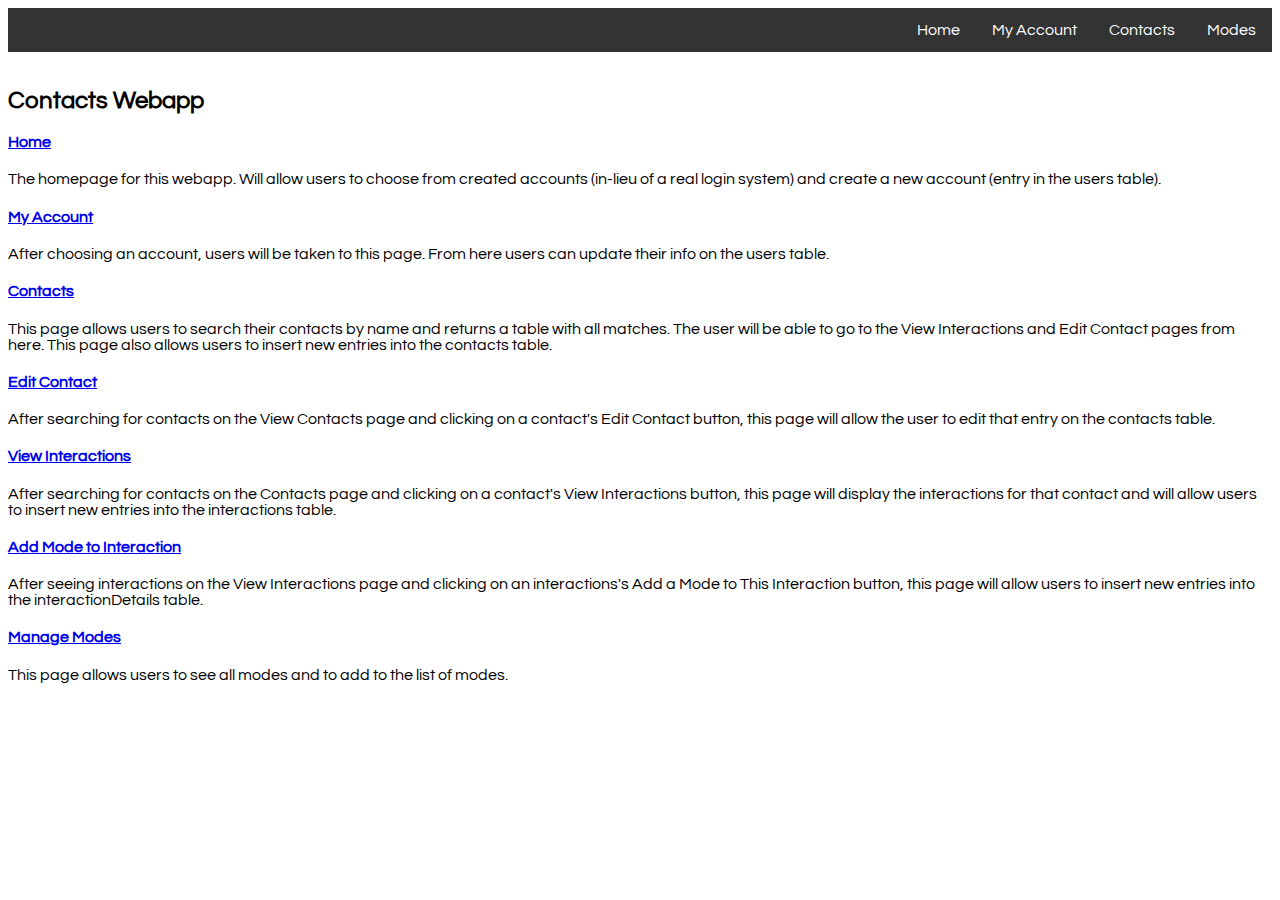
<file: index.html>
<!DOCTYPE html>
<html>

<head>
  <meta charset="UTF-8">
  <meta name="viewport" content="width=device-width, initial-scale=1.0">
  <title>CS 340 Contacts Webapp</title>
  <link href="https://fonts.googleapis.com/css?family=Questrial&display=swap" rel="stylesheet">
  <link rel="stylesheet" href="style.css">
</head>

<body>
    <div class="menu">	
        <ul>
            <li><a href="modes.html">Modes</a></li>
            <li><a href="contacts.html">Contacts</a></li>
			<li><a href="myAccount.html">My Account</a></li>
            <li><a href="home.html">Home</a></li>
		</ul>
    </div>
    <br>
    <h2>Contacts Webapp</h2>
    <h4><a href="home.html">Home</a></h4>
    <div>   
        <p>
            The homepage for this webapp. Will allow users to choose from created accounts (in-lieu of a real 
            login system) and create a new account (entry in the users table).
        </p>
    </div>
    <h4><a href="myAccount.html">My Account</a></h4>
    <div>   
        <p>
            After choosing an account, users will be taken to this page. From here users can update their info on 
            the users table.
        </p>
    </div>
    <h4><a href="contacts.html">Contacts</a></h4>
    <div>   
        <p>
            This page allows users to search their contacts by name and returns a table with all matches.
            The user will be able to go to the View Interactions and Edit Contact pages from here.
            This page also allows users to insert new entries into the contacts table.
        </p>
    </div>
    <h4><a href="editContact.html">Edit Contact</a></h4>
    <div>   
        <p>
            After searching for contacts on the View Contacts page and clicking on a contact's Edit Contact button, this 
            page will allow the user to edit that entry on the contacts table.
        </p>
    </div>
    <h4><a href="viewInteractions.html">View Interactions</a></h4>
    <div>   
        <p>
            After searching for contacts on the Contacts page and clicking on a contact's View Interactions button, this 
            page will display the interactions for that contact and will allow users to insert new entries into the 
            interactions table.
        </p>
    </div>
    <h4><a href="addModeToInteraction.html">Add Mode to Interaction</a></h4>
    <div>   
        <p>
            After seeing interactions on the View Interactions page and clicking on an interactions's Add a Mode to This
            Interaction button, this page will allow users to insert new entries into the interactionDetails table.
        </p>
    </div>
    <h4><a href="modes.html">Manage Modes</a></h4>
    <div>   
        <p>
            This page allows users to see all modes and to add to the list of modes.
        </p>
    </div>
</body>

</html>
</file>
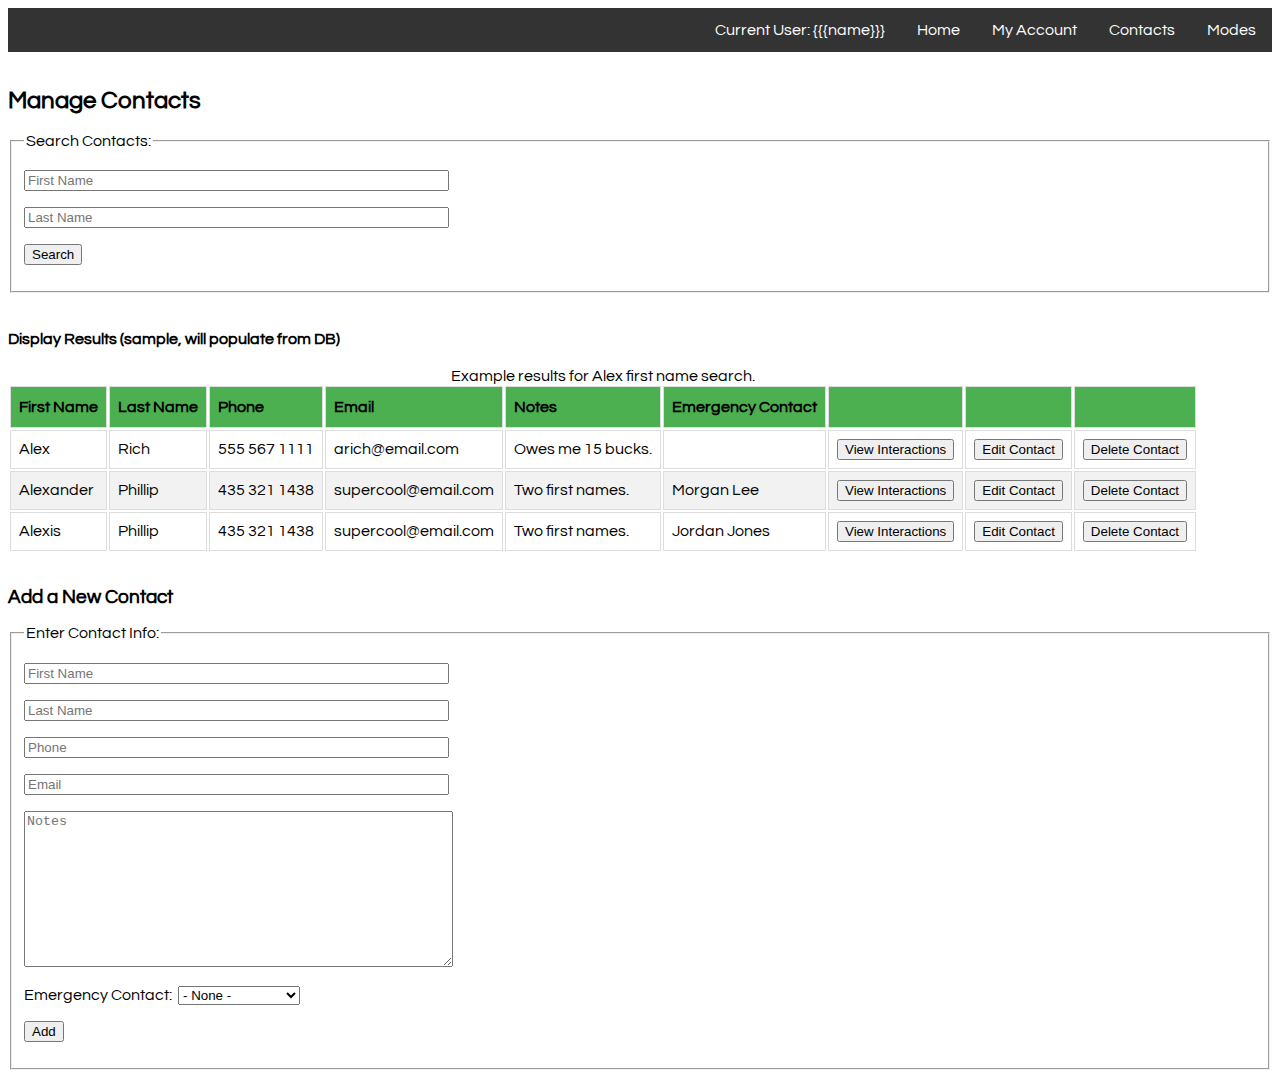
<file: contacts.html>
<!DOCTYPE html>
<html>

<head>
  <meta charset="UTF-8">
  <title>Manage Contacts</title>
  <link href="https://fonts.googleapis.com/css?family=Questrial&display=swap" rel="stylesheet">
  <link rel="stylesheet" href="style.css">
</head>

<body>
    <div class="menu">	
        <ul>
            <li><a href="modes.html">Modes</a></li>
            <li><a href="contacts.html">Contacts</a></li>
			<li><a href="myAccount.html">My Account</a></li>
            <li><a href="home.html">Home</a></li>
            <li><div>Current User: {{{name}}}</div></li>
		</ul>
    </div>
    <br>
    <h2>Manage Contacts</h2>
    <form method="post">
        <fieldset>
            <legend>Search Contacts:</legend><br>
                <input type="text" placeholder="First Name" id="firstName" size="50" maxlength="50">
                <br><br>
                <input type="text" placeholder="Last Name" id="lastName" size="50" maxlength="50">
                <br><br>
                <input type="submit" value="Search" class="btn" id="searchSubmit">
                <br><br>
        </fieldset>
    </form><br>
    <h4>Display Results (sample, will populate from DB)</h4>
    <table>
        <caption>Example results for Alex first name search.</caption>   
        <thead>
            <tr>
                <th>First Name</th>
                <th>Last Name</th>
                <th>Phone</th>
                <th>Email</th>
                <th>Notes</th>
                <th>Emergency Contact</th>
                <th></th>
                <th></th>
                <th></th>
            </tr>
        </thead> 
        <tbody>
            <tr>
                <td>Alex</td>
                <td>Rich</td>
                <td>555 567 1111</td>
                <td>arich@email.com</td>
                <td>Owes me 15 bucks.</td>
                <td></td>
                <td><button class="tableButton">View Interactions</button></td>
                <td><button class="tableButton">Edit Contact</button></td>
                <td><button class="tableButton">Delete Contact</button></td>
            </tr>
            <tr>
                <td>Alexander</td>
                <td>Phillip</td>
                <td>435 321 1438</td>
                <td>supercool@email.com</td>
                <td>Two first names.</td>
                <td>Morgan Lee</td>
                <td><button class="tableButton">View Interactions</button></td>
                <td><button class="tableButton">Edit Contact</button></td>
                <td><button class="tableButton">Delete Contact</button></td>
            </tr>
            <tr>
                <td>Alexis</td>
                <td>Phillip</td>
                <td>435 321 1438</td>
                <td>supercool@email.com</td>
                <td>Two first names.</td>
                <td>Jordan Jones</td>
                <td><button class="tableButton">View Interactions</button></td>
                <td><button class="tableButton">Edit Contact</button></td>
                <td><button class="tableButton">Delete Contact</button></td>
            </tr>
        </tbody>
    </table><br>
    <h3>Add a New Contact</h3>
    <form method="post">
        <fieldset>
            <legend>Enter Contact Info:</legend><br>
                <input type="text" placeholder="First Name" id="firstName" size="50" maxlength="50">
                <br><br>
                <input type="text" placeholder="Last Name" id="lastName" size="50" maxlength="50">
                <br><br>
                <input type="text" placeholder="Phone" id="phone" size="50" maxlength="50">
                <br><br>
                <input type="text" placeholder="Email" id="email" size="50" maxlength="50">
                <br><br>
                <textarea cols="51" rows="10" placeholder="Notes" id="notes"></textarea>
                <br><br>
                Emergency Contact:&nbsp;
                <select name="emergencyContactId">
                    <option value="0">- None -</option>
                    <option value="1">Alex Rich</option>
                    <option value="2">Alexander Phillip</option>
                    <option value="3">Alexis Phillip</option>
                    <option value="4">Jordan Jones</option>
                    <option value="5">Morgan Lee</option>
                </select>
                <br><br>
                <input type="submit" value="Add" class="btn" id="contactSubmit">
                <br><br>
        </fieldset>
    </form>
</body>

</html>
</file>
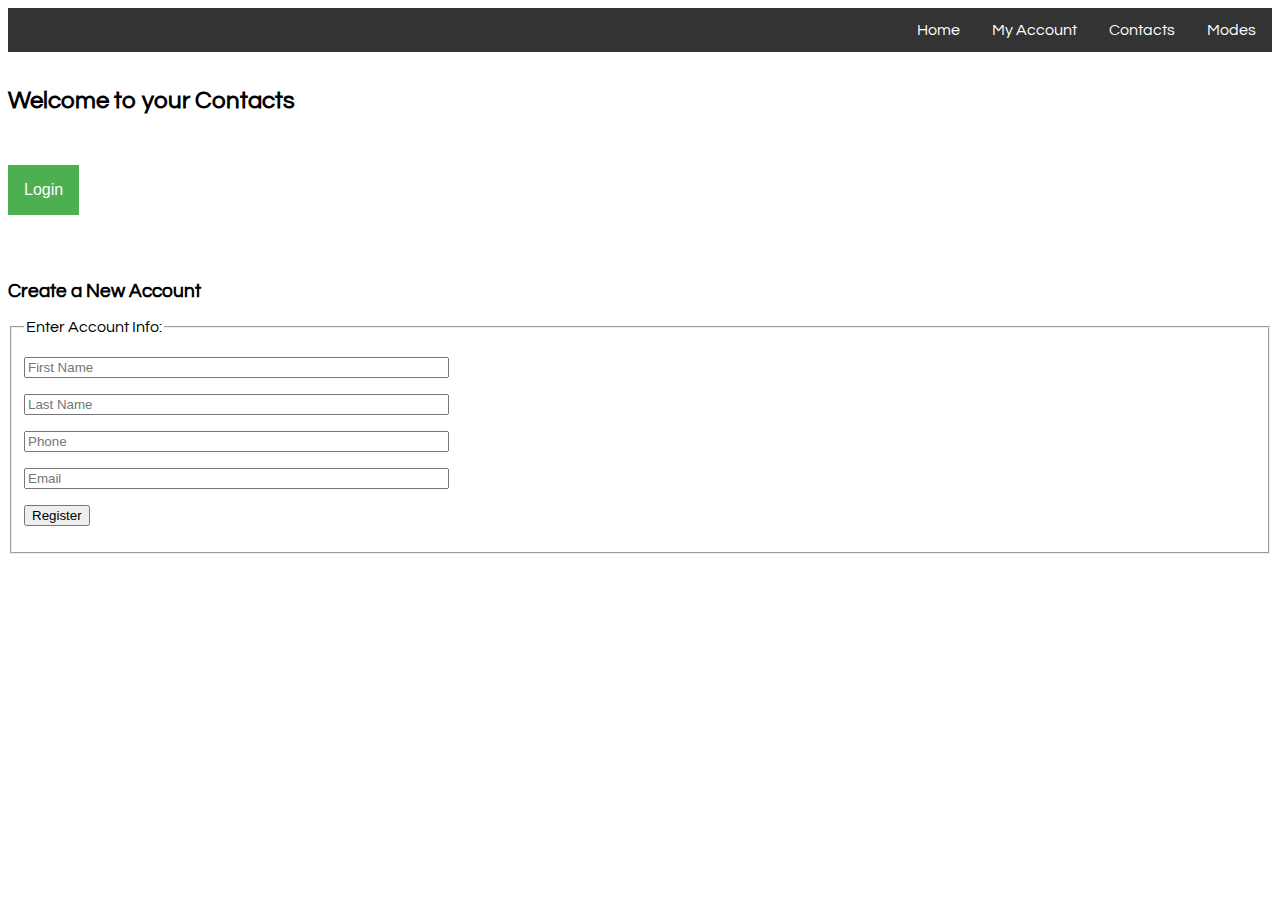
<file: home.html>
<!DOCTYPE html>
<html>

<head>
  <meta charset="UTF-8">
  <title>Home</title>
  <link href="https://fonts.googleapis.com/css?family=Questrial&display=swap" rel="stylesheet">
  <link rel="stylesheet" href="style.css">
</head>

<body>
    <div class="menu">	
        <ul>
            <li><a href="modes.html">Modes</a></li>
            <li><a href="contacts.html">Contacts</a></li>
			<li><a href="myAccount.html">My Account</a></li>
            <li><a href="home.html">Home</a></li>
		</ul>
    </div>
    <br>
    <h2>Welcome to your Contacts</h2>
    <br><br>
    <div class="dropdown">
        <button class="dropbtn">Login</button>
        <div class="dropdown-content">
            <a href="myAccount.html">Jayce Le</a>
            <a href="myAccount.html">Forrest Vaughan</a>
            <a href="myAccount.html">Ricardo Bravo</a>
        </div>
    </div>
    <br><br><br><br>
    <h3>Create a New Account</h3>
    <form method="post">
        <fieldset>
            <legend>Enter Account Info:</legend><br>
                <input type="text" placeholder="First Name" id="firstName" size="50" maxlength="50">
                <br><br>
                <input type="text" placeholder="Last Name" id="lastName" size="50" maxlength="50">
                <br><br>
                <input type="text" placeholder="Phone" id="phone" size="50" maxlength="50">
                <br><br>
                <input type="text" placeholder="Email" id="email" size="50" maxlength="50">
                <br><br>
                <input type="submit" value="Register" class="btn" id="accountSubmit">
                <br><br>
        </fieldset>
    </form>
</body>

</html>
</file>
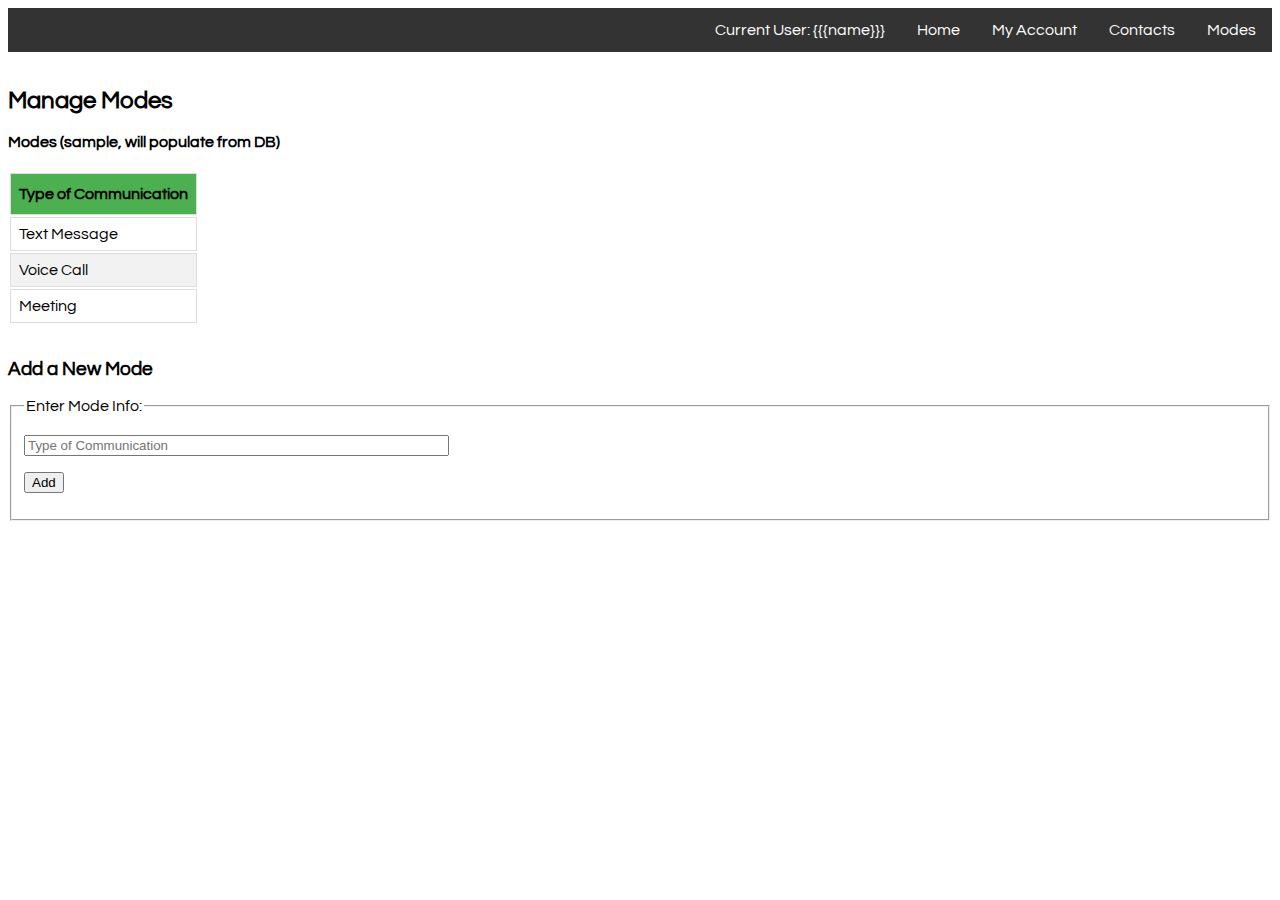
<file: modes.html>
<!DOCTYPE html>
<html>

<head>
  <meta charset="UTF-8">
  <title>Manage Modes</title>
  <link href="https://fonts.googleapis.com/css?family=Questrial&display=swap" rel="stylesheet">
  <link rel="stylesheet" href="style.css">
</head>

<body>
    <div class="menu">	
        <ul>
            <li><a href="modes.html">Modes</a></li>
            <li><a href="contacts.html">Contacts</a></li>
			<li><a href="myAccount.html">My Account</a></li>
            <li><a href="home.html">Home</a></li>
            <li><div>Current User: {{{name}}}</div></li>
		</ul>
    </div>
    <br>
    <h2>Manage Modes</h2>
    <h4>Modes (sample, will populate from DB)</h4>
    <table>
        <thead>
            <tr>
                <th>Type of Communication</th>
            </tr>
        </thead> 
        <tbody>
            <tr>
                <td>Text Message</td>
            </tr>
            <tr>
                <td>Voice Call</td>
            </tr>
            <tr>
                <td>Meeting</td>
            </tr>
        </tbody>
    </table><br>
    <h3>Add a New Mode</h3>
    <form method="post">
        <fieldset>
            <legend>Enter Mode Info:</legend><br>
                <input type="text" placeholder="Type of Communication" id="firstName" size="50" maxlength="50">
                <br><br>
                <input type="submit" value="Add" class="btn" id="contactSubmit">
                <br><br>
        </fieldset>
    </form>
</body>

</html>
</file>
<file: style.css>
body {
    font-family: 'Questrial', sans-serif;
}

h1 {
    color: #4CAF50
}

td, th {
    border: 1px solid #ddd;
    padding: 8px;
}
  
tr:nth-child(even) {
    background-color: #f2f2f2;
}
  
tr:hover {
    background-color: #ddd;
}
  
th {
    padding-top: 12px;
    padding-bottom: 12px;
    text-align: left;
    background-color: #4CAF50;
}

ul {
    list-style-type: none;
    margin: 0;
    padding: 0;
    overflow: hidden;
    background-color: #333;
  }
  
  li {
    float: right;
  }
  
  li a, li div {
    display: block;
    color: white;
    text-align: center;
    padding: 14px 16px;
    text-decoration: none;
  }
  
  /* Change the link color to #111 (black) on hover */
  li a:hover {
    background-color: #4CAF50;
  }

  .dropbtn {
    background-color: #4CAF50;
    color: white;
    padding: 16px;
    font-size: 16px;
    border: none;
  }
  
  .dropdown {
    position: relative;
    display: inline-block;
  }
  
  .dropdown-content {
    display: none;
    position: absolute;
    background-color: #f1f1f1;
    min-width: 160px;
    box-shadow: 0px 8px 16px 0px rgba(0,0,0,0.2);
    z-index: 1;
  }
  
  .dropdown-content a {
    color: black;
    padding: 12px 16px;
    text-decoration: none;
    display: block;
  }
  
.dropdown-content a:hover {
    background-color: #ddd;
}
  
.dropdown:hover .dropdown-content {
    display: block;
}
  
.dropdown:hover .dropbtn {
    background-color: #3e8e41;
}
</file>
